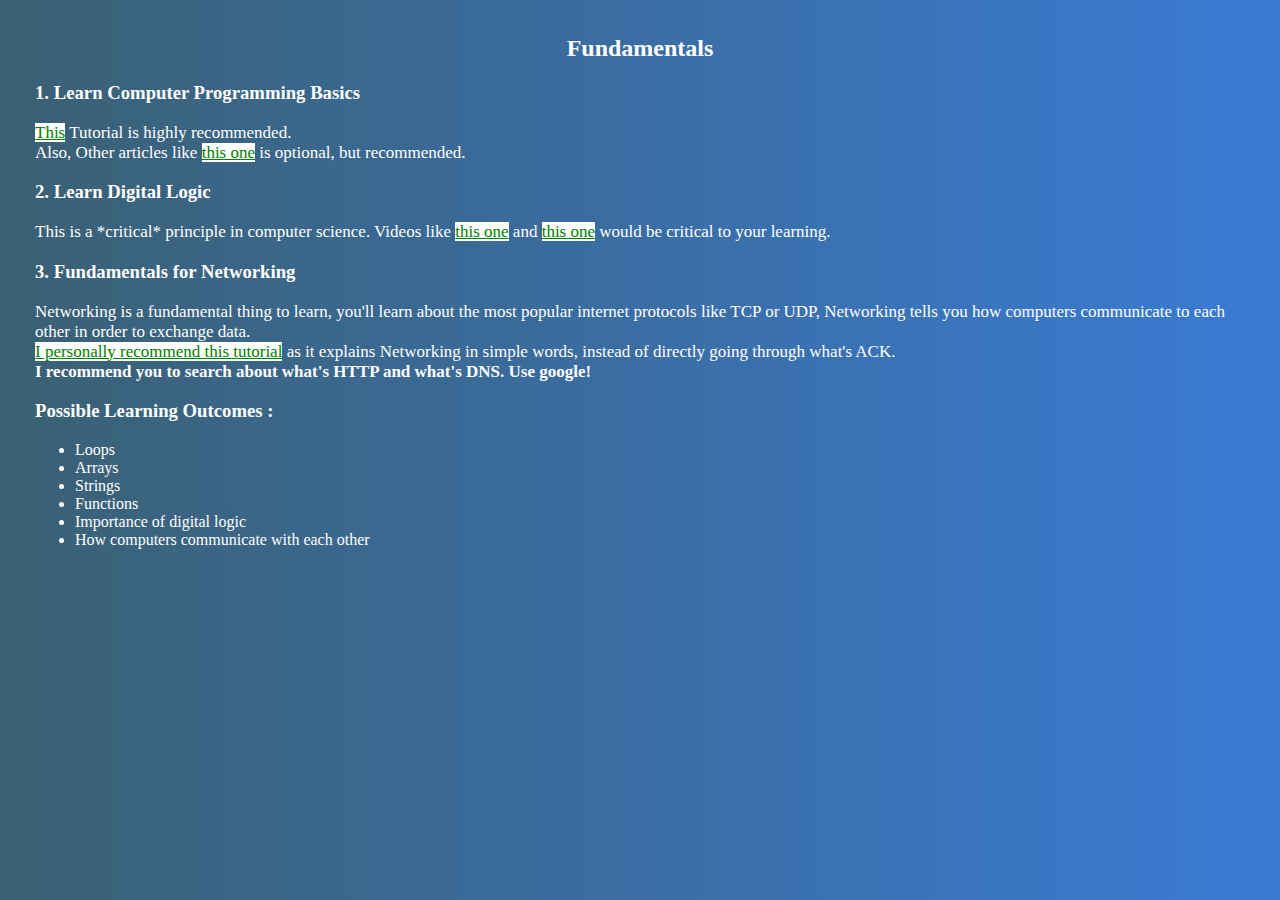
<file: fun.html>
<html>
<head>
<link rel="stylesheet" href="style.css">
</head>
<center><h2>Fundamentals</h2></center>
<body style="margin: 35px;">
<b><h3>1. Learn Computer Programming Basics</h3></b>
<p>
<a href="https://www.tutorialspoint.com/computer_programming/computer_programming_basics.htm">This</a> Tutorial is highly recommended.<br>
Also, Other articles like <a href="https://www.softwaretestinghelp.com/basics-of-computer-programming/">this one</a> is optional, but recommended.
</p>
<b><h3>2. Learn Digital Logic</h3></b>
<p>
This is a *critical* principle in computer science. Videos like <a href="https://www.youtube.com/watch?v=gI-qXk7XojA">this one</a> and <a href="https://www.youtube.com/watch?v=JQBRzsPhw2w">this one</a> would be critical to your learning.
</p>
<b><h3>3. Fundamentals for Networking</h3></b>
<p>
Networking is a fundamental thing to learn, you'll learn about the most popular internet protocols like TCP or UDP, Networking tells you how computers communicate to each other in order to exchange data.<br>
<a href="https://cs.lmu.edu/~ray/notes/netsandinets/">I personally recommend this tutorial</a> as it explains Networking in simple words, instead of directly going through what's ACK.<br><b> I recommend you to search about what's HTTP and what's DNS. Use google!</b>
</p>

<b><h3>Possible Learning Outcomes :</h3></b>
<ul>
<li>Loops</li>
<li>Arrays</li>
<li>Strings</li>
<li>Functions</li>
<li>Importance of digital logic</li>
<li>How computers communicate with each other</li>
</ul>
</body>
</html>
</file>
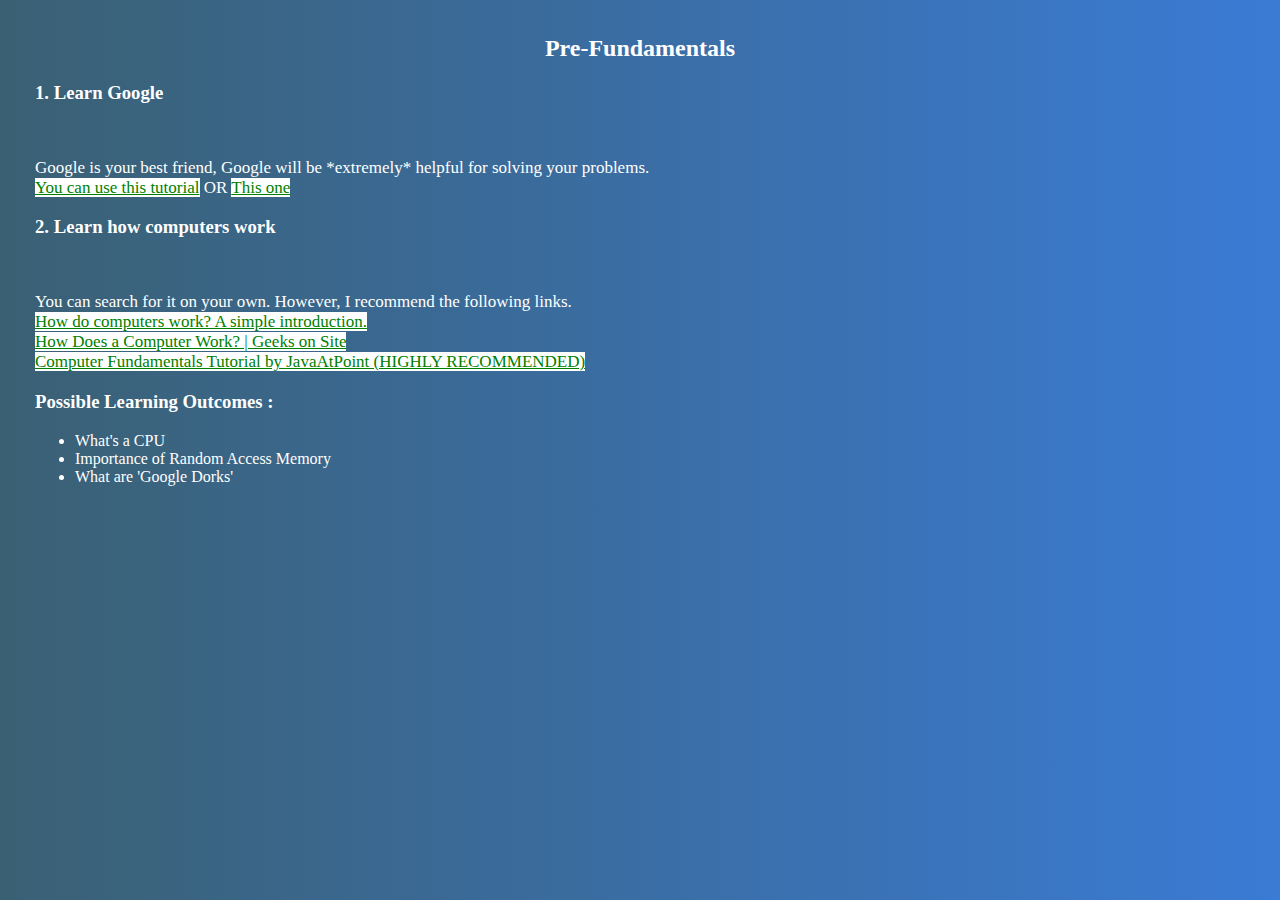
<file: pre.html>
<html>
<head>
<link rel="stylesheet" href="style.css">
</head>
<center><h2>Pre-Fundamentals</h2></center>
<body style="margin: 35px;">
<b><h3>1. Learn Google</h3></b> <br>
<p>Google is your best friend, Google will be *extremely* helpful for solving your problems.<br>
<a href="https://www.lifehack.org/articles/technology/20-tips-use-google-search-efficiently.html">You can use this tutorial</a> OR <a href="https://www.pcmag.com/how-to/23-google-search-tips-youll-want-to-learn">This one</a>
<br>
</p>
<b><h3>2. Learn how computers work</h3></b><br>
<p>You can search for it on your own. However, I recommend the following links.<br>
<a href="https://www.explainthatstuff.com/howcomputerswork.html">How do computers work? A simple introduction.</a>
<br><a href="https://geeksonsite.com/blog/how-does-a-computer-work/">How Does a Computer Work? | Geeks on Site</a>
<br><a href="https://www.javatpoint.com/computer-fundamentals-tutorial">Computer Fundamentals Tutorial by JavaAtPoint (HIGHLY RECOMMENDED)</a>
</p>
<b><h3>Possible Learning Outcomes :</h3></b>
<ul>
<li>What's a CPU</li>
<li>Importance of Random Access Memory</li>
<li>What are 'Google Dorks'</li>
</ul>
</body>
</html>
</file>
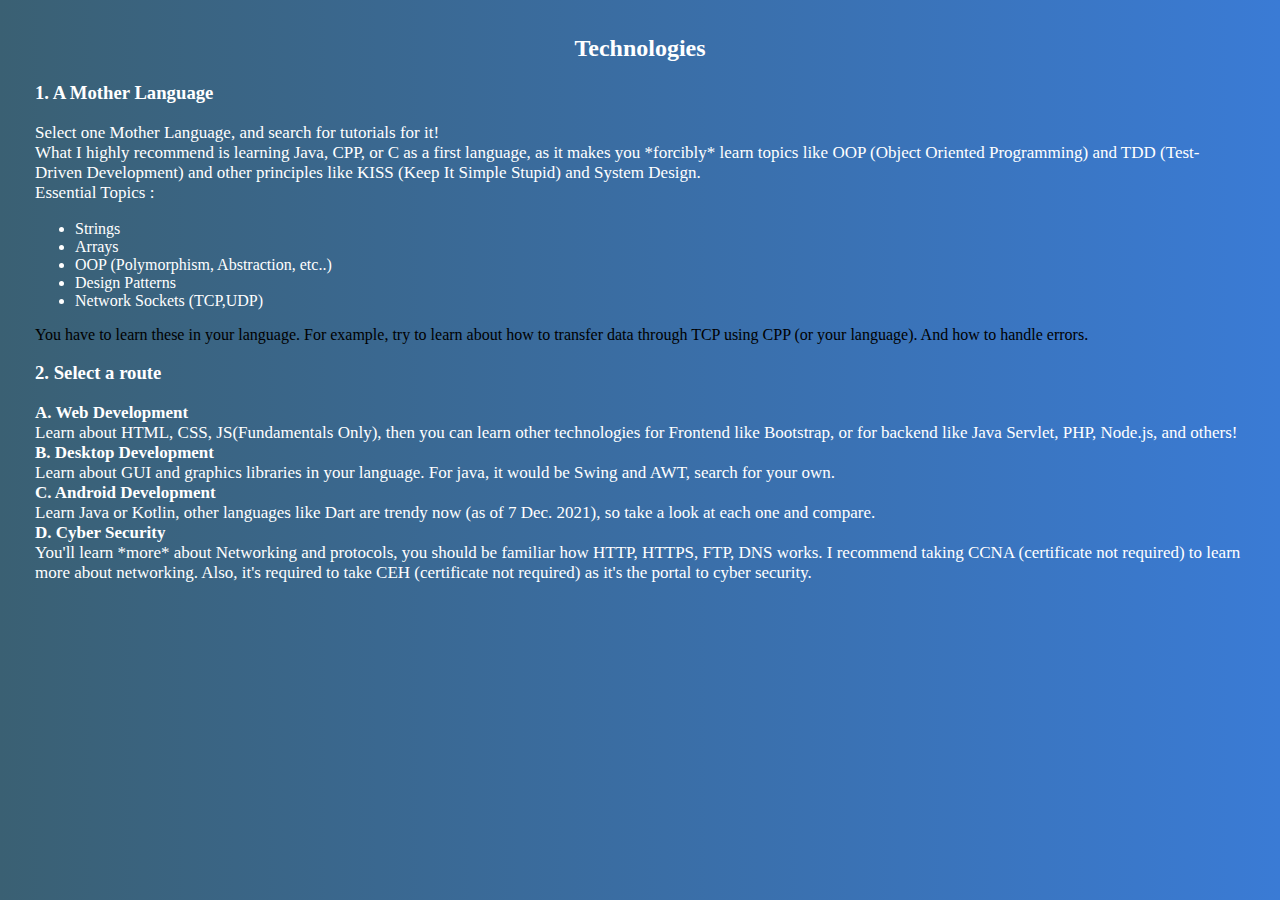
<file: tech.html>
<html>
<head>
<link rel="stylesheet" href="style.css">
</head>
<center><h2>Technologies</h2></center>
<body style="margin: 35px;">
<b><h3>1. A Mother Language</h3></b>
<p>Select one Mother Language, and search for tutorials for it!
<br>
What I highly recommend is learning Java, CPP, or C as a first language, as it makes you *forcibly* learn topics like OOP (Object Oriented Programming) and TDD (Test-Driven Development) and other principles like KISS (Keep It Simple Stupid) and System Design.<br>
Essential Topics :<br>
<ul>
<li>Strings</li><li>Arrays</li><li>OOP (Polymorphism, Abstraction, etc..)</li>
<li>Design Patterns</li><li>Network Sockets (TCP,UDP)</li>
</ul>
You have to learn these in your language. For example, try to learn about how to transfer data through TCP using CPP (or your language). And how to handle errors.
</p>
<b><h3>2. Select a route</h3></b>
<p>
<b>A. Web Development</b><br>
Learn about HTML, CSS, JS(Fundamentals Only), then you can learn other technologies for Frontend like Bootstrap, or for backend like Java Servlet, PHP, Node.js, and others!<br>
<b>B. Desktop Development</b><br>
Learn about GUI and graphics libraries in your language. For java, it would be Swing and AWT, search for your own.<br>
<b>C. Android Development</b><br>
Learn Java or Kotlin, other languages like Dart are trendy now (as of 7 Dec. 2021), so take a look at each one and compare.<br>
<b>D. Cyber Security</b><br>
You'll learn *more* about Networking and protocols, you should be familiar how HTTP, HTTPS, FTP, DNS works. I recommend taking CCNA (certificate not required) to learn more about networking. Also, it's required to take CEH (certificate not required) as it's the portal to cyber security.
</p>
</body>
</html>
</file>
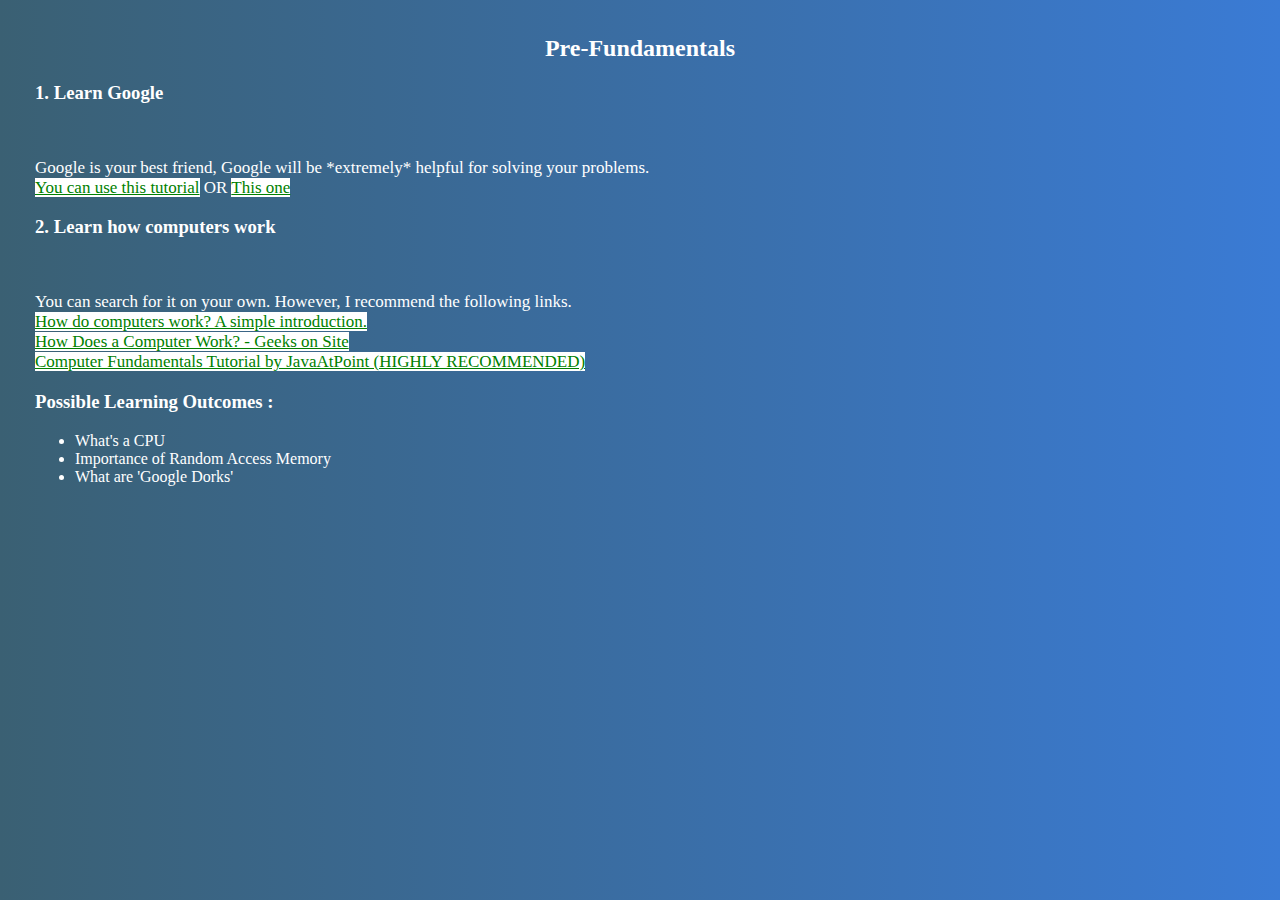
<file: .old/pre.html>
<html>
	<head>
		<link rel="stylesheet" href="style.css" />
	</head>
	<center><h2>Pre-Fundamentals</h2></center>
	<body style="margin: 35px">
		<b><h3>1. Learn Google</h3></b> <br />
		<p>
			Google is your best friend, Google will be *extremely* helpful for solving
			your problems.<br />
			<a
				href="https://www.lifehack.org/articles/technology/20-tips-use-google-search-efficiently.html"
				>You can use this tutorial</a
			>
			OR
			<a
				href="https://www.pcmag.com/how-to/23-google-search-tips-youll-want-to-learn"
				>This one</a
			>
			<br />
		</p>
		<b><h3>2. Learn how computers work</h3></b><br />
		<p>
			You can search for it on your own. However, I recommend the following
			links.<br />
			<a href="https://www.explainthatstuff.com/howcomputerswork.html"
				>How do computers work? A simple introduction.</a
			>
			<br /><a href="https://geeksonsite.com/blog/how-does-a-computer-work/"
				>How Does a Computer Work? - Geeks on Site</a
			>
			<br /><a href="https://www.javatpoint.com/computer-fundamentals-tutorial"
				>Computer Fundamentals Tutorial by JavaAtPoint (HIGHLY RECOMMENDED)</a
			>
		</p>
		<b><h3>Possible Learning Outcomes :</h3></b>
		<ul>
			<li>What's a CPU</li>
			<li>Importance of Random Access Memory</li>
			<li>What are 'Google Dorks'</li>
		</ul>
	</body>
</html>
</file>
<file: style.css>
html {
background: #3a7bd5;  /* fallback for old browsers */
background: -webkit-linear-gradient(to right, #3a6073, #3a7bd5);  /* Chrome 10-25, Safari 5.1-6 */
background: linear-gradient(to right, #3a6073, #3a7bd5); /* W3C, IE 10+/ Edge, Firefox 16+, Chrome 26+, Opera 12+, Safari 7+ */
}

ul,li {
color: #ffffff;
}
h1 {
color: #ffffff;
}
p {
color: #ffffff;
font-size: 17px;
}
h2, h3 {
color: #ffffff;
}
.block {
  display: block;
  width: 100%;
  border: none;
  background-color: #04AA6D;
  color: white;
  padding: 14px 28px;
  font-size: 16px;
  cursor: pointer;
  text-align: center;
font-size: 150%;
}

.block:hover {
  background-color: #ddd;
  color: black;
}

a {
  color: green;
background: white;
}
</file>
<file: .old/style.css>
html {
background: #3a7bd5;  /* fallback for old browsers */
background: -webkit-linear-gradient(to right, #3a6073, #3a7bd5);  /* Chrome 10-25, Safari 5.1-6 */
background: linear-gradient(to right, #3a6073, #3a7bd5); /* W3C, IE 10+/ Edge, Firefox 16+, Chrome 26+, Opera 12+, Safari 7+ */
}

ul,li {
color: #ffffff;
}
h1 {
color: #ffffff;
}
p {
color: #ffffff;
font-size: 17px;
}
h2, h3 {
color: #ffffff;
}
.block {
  display: block;
  width: 100%;
  border: none;
  background-color: #04AA6D;
  color: white;
  padding: 14px 28px;
  font-size: 16px;
  cursor: pointer;
  text-align: center;
font-size: 150%;
}

.block:hover {
  background-color: #ddd;
  color: black;
}

a {
  color: green;
background: white;
}
</file>
